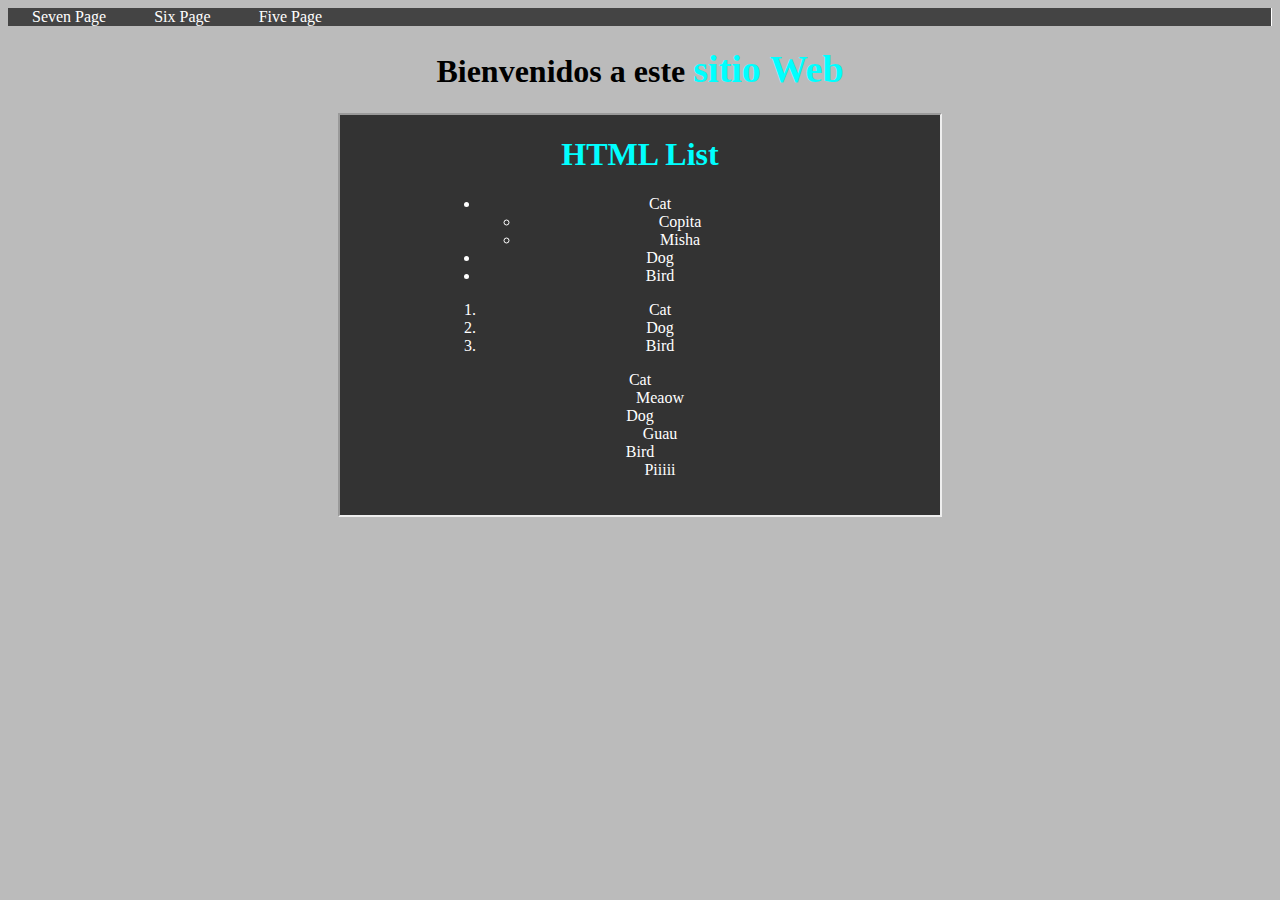
<file: eightpage.html>
<!DOCTYPE html>
<html lang="en" dir="ltr">
  <head>
    <meta charset="utf-8">
    <title>Página 8 de mi sitio web</title>
    <link rel="stylesheet" href="/css/estilos2.css">
  </head>
  <body>
    <ul>
      <li><a href="http://127.0.0.1:3000/sevenpage.html">Seven Page</a></li>
      <li><a href="http://127.0.0.1:3000/sixpage.html">Six Page</a></li>
      <li><a href="http://127.0.0.1:3000/fivepage.html">Five Page</a></li>
    </ul>

    <div class="" >

    </div>

    <h1>Bienvenidos a este <span id="span1">sitio Web</span></h1>

    <iframe src="sevenpage.html" width="600px" height="400px"></iframe>


  </body>
</html>
</file>
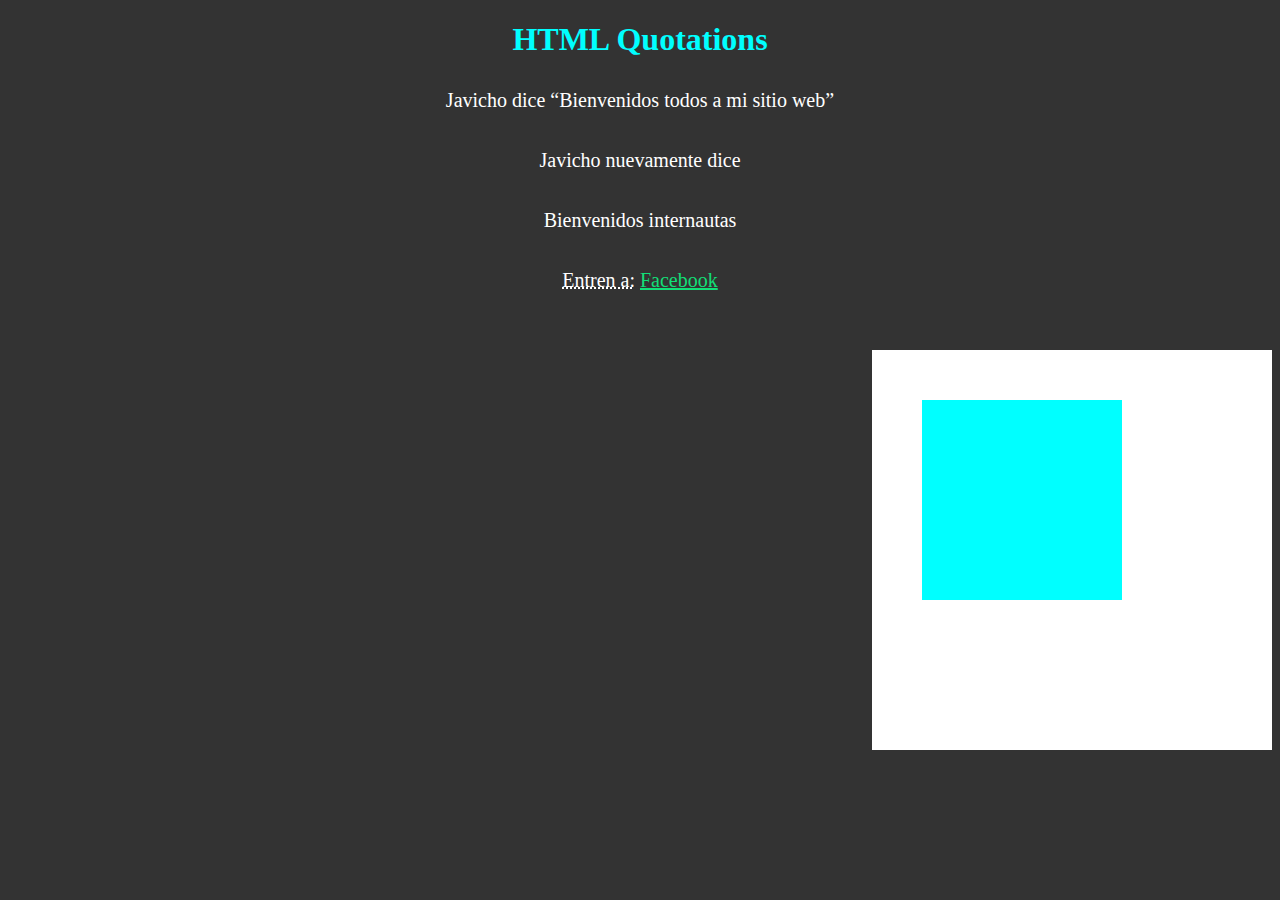
<file: fourthpage.html>
<!DOCTYPE html>
<html lang="en" dir="ltr">
  <head>
    <meta charset="utf-8">
    <title></title>
    <link rel="stylesheet" href="/css/estilos.css">
    <link rel="stylesheet" href="/css/estilos1.css">
  </head>
  <body style="text-align:center">
    <h1>HTML Quotations</h1>
    <div class="divC">
      <p>Javicho dice <q cite="">Bienvenidos todos a mi sitio web</q></p>
      <p>Javicho nuevamente dice </p>
      <blockquote cite="http://">
        Bienvenidos internautas
      </blockquote>
      <abbr title="">Entren a:</abbr>
      <!--Este link pertenece a facebook-->
      <a href="https://www.facebook.com">Facebook</a>
    </div>
    <div id="div2">
      <div id="div3">

      </div>
    </div>

  </body>
</html>
</file>
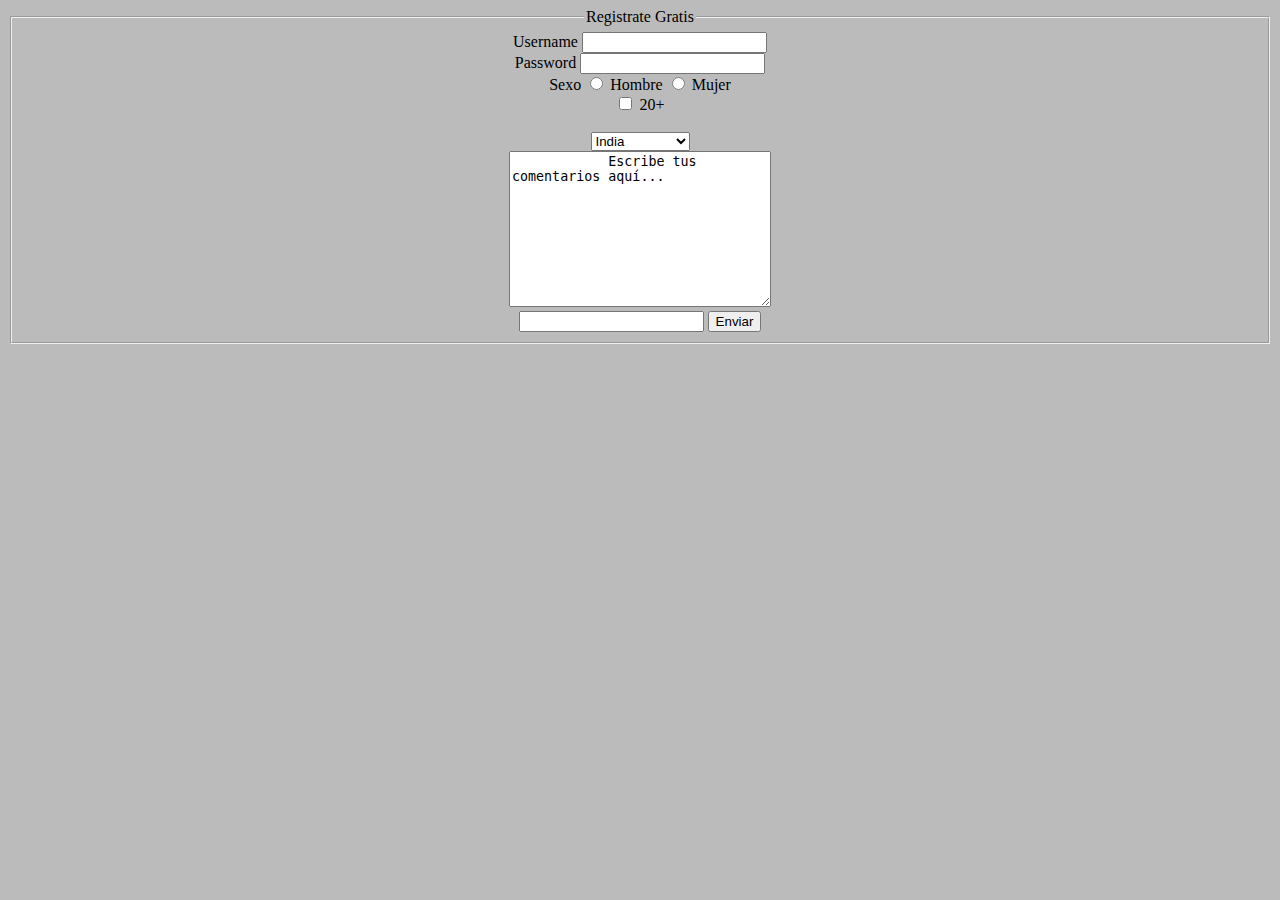
<file: ninepage.html>
<!DOCTYPE html>
<html lang="en" dir="ltr">
  <head>
    <meta charset="utf-8">
    <title>Página 9 de mi sitio web</title>
    <link rel="stylesheet" href="/css/estilos2.css">
  </head>
  <body>
    <!--<img src="images/image5.jpeg" alt="Image not Found" style="width:450px;">
    <img src="images/image4.jpeg" alt="Image not Found" style="width:450px;">
    -->
    <form class="" action="login.php" method="get">

      <fieldset>
        <legend>Registrate Gratis</legend>
        <label for="username">Username</label>
          <input type="text" name="username" value=""> <br/>
        <label for="password">Password</label>
          <input type="password" name="password" value=""> <br/>
        <label for="gender">Sexo</label>
          <input type="radio" name="gender" value=""> Hombre
        <input type="radio" name="gender" value=""> Mujer <br/>
        <input type="checkbox" name="age" value=""> 20+ <br/>
        <br>
          <select class="" name="country">
            <option value="IND">India</option>
            <option value="USA">USA</option>
            <option value="RUSSIA">Rusia</option>
            <option value="BRA">Brasil</option>
            <option value="PER">Perú</option>
            <option value="ARG">aRGENTINA</option>
          </select>
        <br>
          <textarea name="comments" rows="10" cols="30" >
            Escribe tus comentarios aquí...
          </textarea>
        <br>
        <input type="text" name="" value="" list="browsers">
        <datalist class="" id="browsers">
          <option value="Internet Explorer"></option>
          <option value="Firefox"></option>
          <option value="Chrome"></option>
          <option value="Safari"></option>
        </datalist>
        <input type="submit" name="submit" value="Enviar">
      </fieldset>

    </form>

  </body>
</html>
</file>
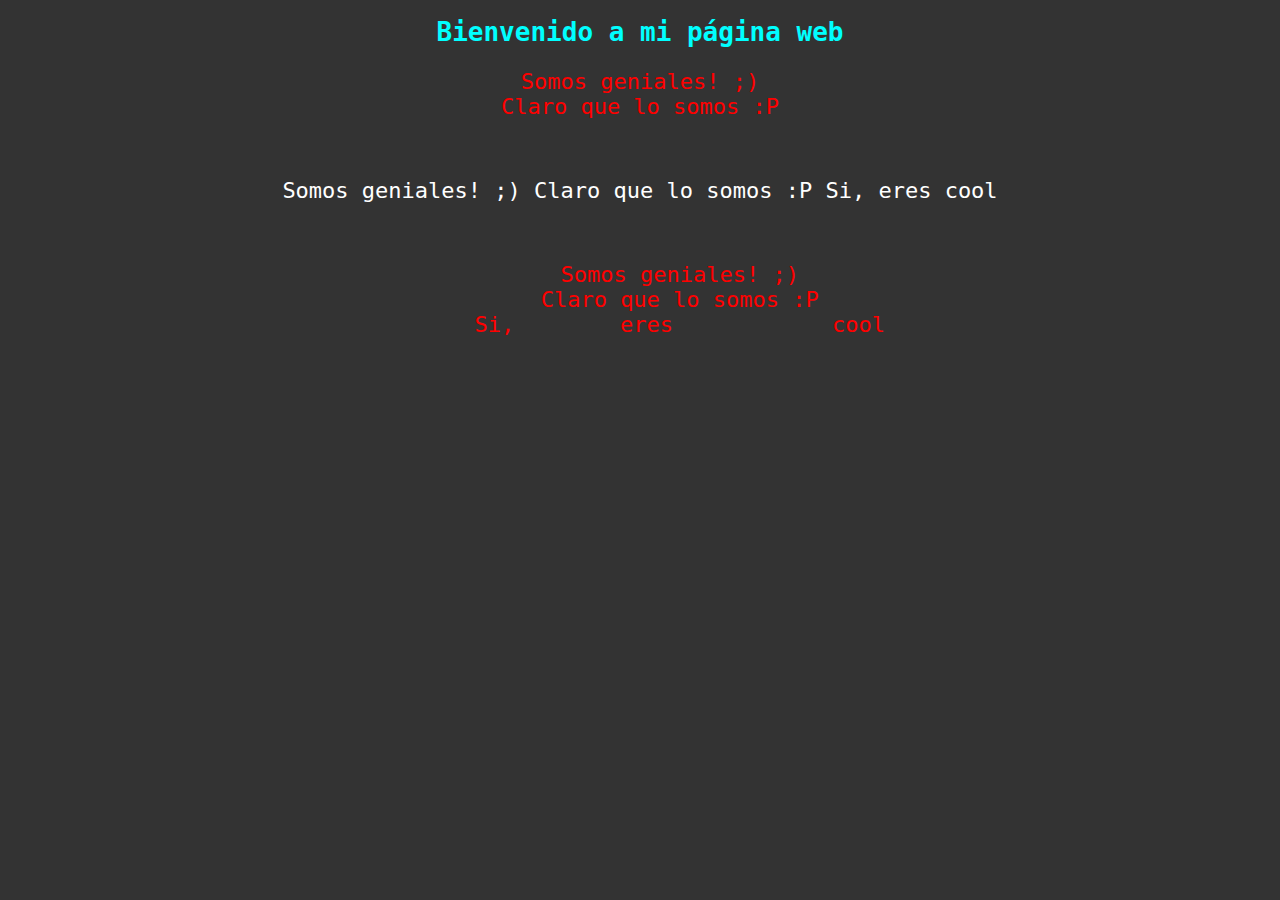
<file: secondpage.html>
<!DOCTYPE html>
<html lang="en" dir="ltr">
  <head>
    <meta charset="utf-8">
    <title>Página 2</title>
    <style media="screen">
      body{
        font-family: monospace;
      }
    </style>
    <link rel="stylesheet" href="/css/estilos.css">
  </head>
  <body>
    <h1>Bienvenido a mi página web</h1>
    <p class="elemet" title="Hovered!!" style="font-size:22px">
      Somos geniales! ;) <br>
      Claro que lo somos :P
    </p>

    <br>

    <p id="secondP" title="Hovered!!" style="font-size:22px">
      Somos geniales! ;)
      Claro que lo somos :P
      Si, eres cool
    </p>

    </br>

    <pre class="elemet" title="Hovered!!" style="font-size:22px">
      Somos geniales! ;)
      Claro que lo somos :P
      Si,        eres            cool
    </pre>

  </body>
</html>
</file>
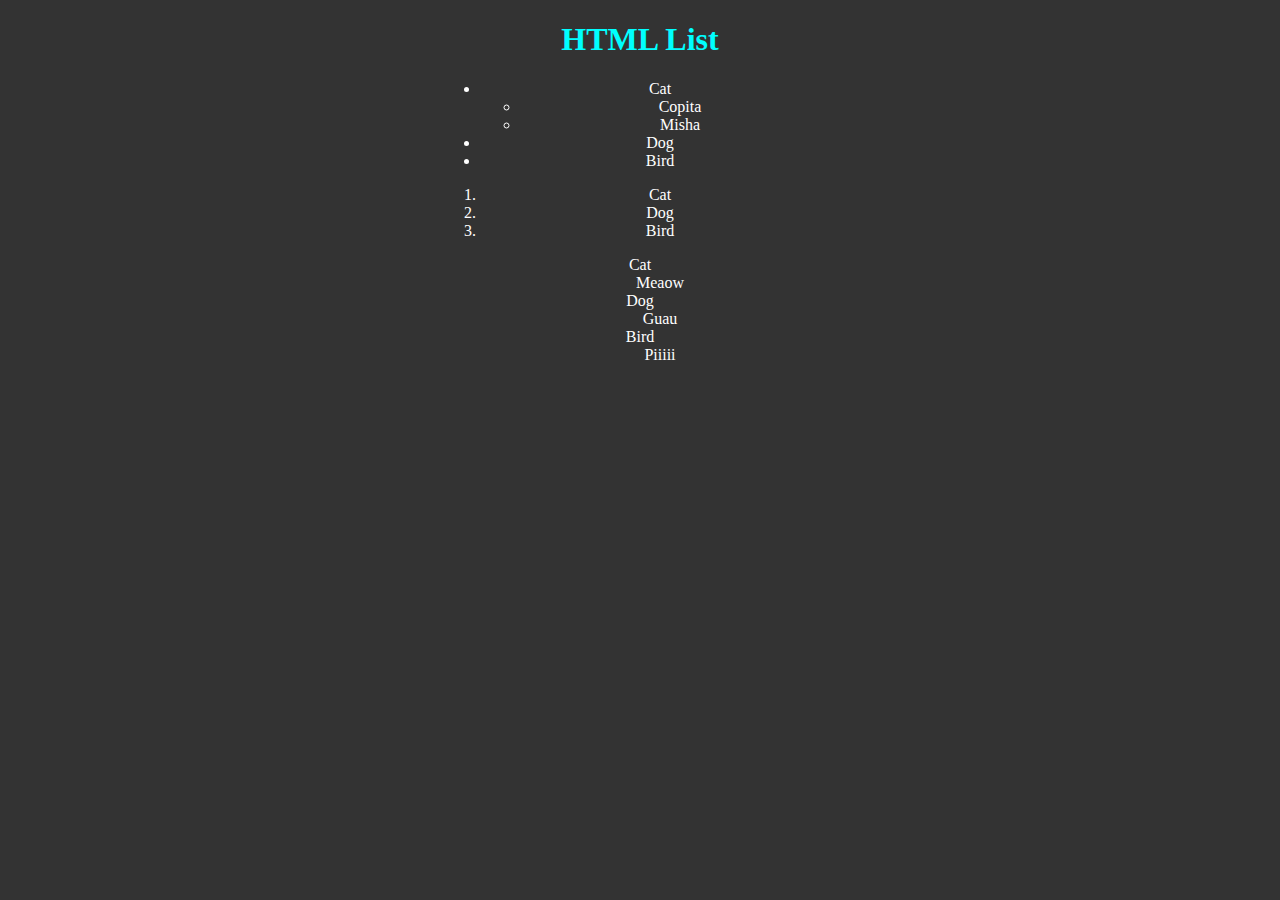
<file: sevenpage.html>
<!DOCTYPE html>
<html lang="en" dir="ltr">
  <head>
    <meta charset="utf-8">
    <title>Página 6 del sitio web</title>
    <link rel="stylesheet" href="/css/estilos.css">
    <link rel="stylesheet" href="/css/estilos1.css">
  </head>
  <body>
    <h1>HTML List</h1>
    <div class="div5">
      <ul style="">
        <li>Cat</li>
          <ul>
            <li>Copita</li>
            <li>Misha</li>
          </ul>
        <li>Dog</li>
        <li>Bird</li>
      </ul>

      <ol>
        <li>Cat</li>
        <li>Dog</li>
        <li>Bird</li>
      </ol>

      <dl class="">
        <dt>Cat</dt>
          <dd>Meaow</dd>
        <dt>Dog</dt>
          <dd>Guau</dd>
        <dt>Bird</dt>
          <dd>Piiiii</dd>
      </dl>


    </div>
  </body>
</html>
</file>
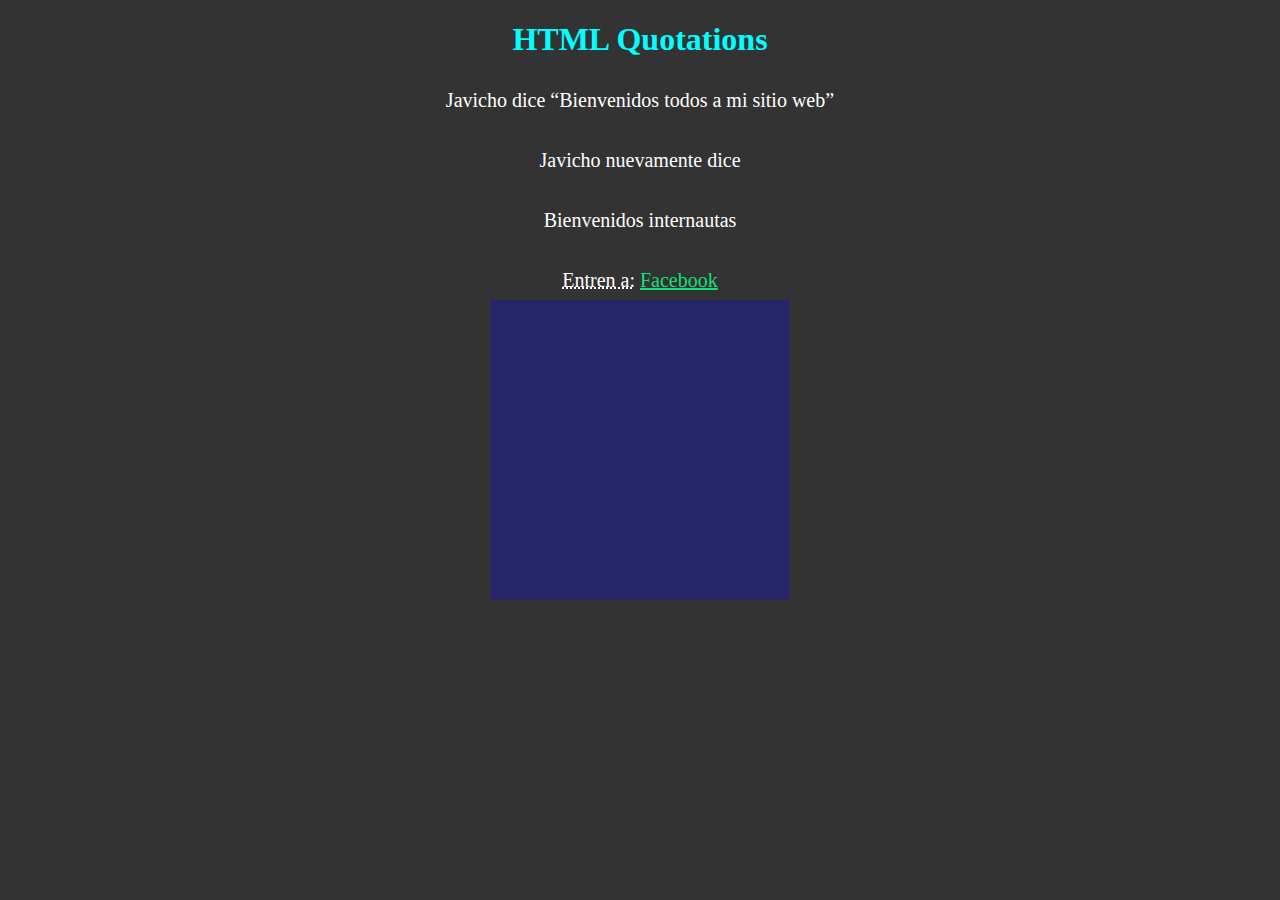
<file: sixpage.html>
<!DOCTYPE html>
<html lang="en" dir="ltr">
  <head>
    <meta charset="utf-8">
    <title></title>
    <link rel="stylesheet" href="/css/estilos.css">
    <link rel="stylesheet" href="/css/estilos1.css">
  </head>
  <body>
    <h1>HTML Quotations</h1>
    <div class="divC">
      <p>Javicho dice <q cite="">Bienvenidos todos a mi sitio web</q></p>
      <p>Javicho nuevamente dice </p>
      <blockquote cite="http://">
        Bienvenidos internautas
      </blockquote>
      <abbr title="">Entren a:</abbr>
      <!--Este link pertenece a facebook-->
      <a href="https://www.facebook.com">Facebook</a>
    </div>
    <div id="div4">

    </div>

  </body>
</html>
</file>
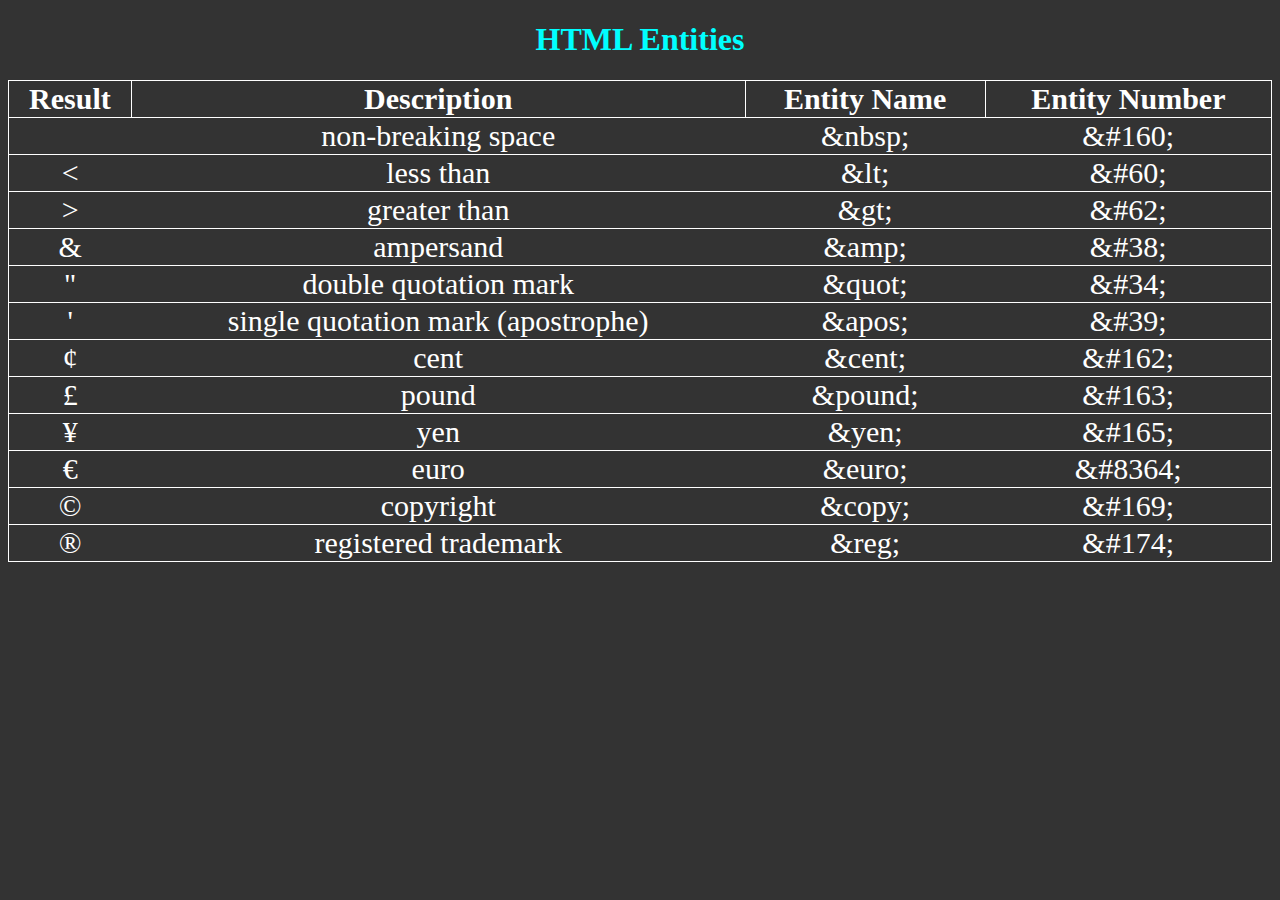
<file: tenpage.html>
<!DOCTYPE html>
<html lang="en" dir="ltr">
  <head>
    <title>Página 10 de mi sitio web</title>
    <link rel="stylesheet" href="/css/estilos.css">
    <meta charset="utf-8">
    <meta name="description" content="About the website">
    <meta name="keywords" content="HTML, CSS, XML, JavaScript">
    <meta name="viewport" content="width-device-width, initial-scale::1.0">
  </head>
  <body>
    <!--
    <header>
      <h1>Bienvenido</h1>
    </header>
    <nav>
      Inicio Sobre mi Contacto
    </nav>
    <section>
      <article class="">

      </article>
    </section>
    <aside class="">

    </aside>
    -->
    <h1>HTML Entities</h1>
    <!--<p style="color:white; font-size:30px;">&euro;</p>-->
    <table >
   <tr>
     <th>Result</th>
     <th>Description</th>
     <th>Entity Name</th>
     <th>Entity Number</th>
   </tr>
   <tr>
     <td style="height: 29px"></td>
     <td style="height: 29px">non-breaking space</td>
     <td style="height: 29px">&amp;nbsp;</td>
     <td style="height: 29px">&amp;#160;</td>
   </tr>
   <tr>
     <td>&lt;</td>
     <td>less than</td>
     <td>&amp;lt;</td>
     <td>&amp;#60;</td>
   </tr>
   <tr>
     <td>&gt;</td>
     <td>greater than</td>
     <td>&amp;gt;</td>
     <td>&amp;#62;</td>
   </tr>
   <tr>
     <td>&amp;</td>
     <td>ampersand</td>
     <td>&amp;amp;</td>
     <td>&amp;#38;</td>
   </tr>
   <tr>
     <td>"</td>
     <td>double quotation mark </td>
     <td>&amp;quot;</td>
     <td>&amp;#34;</td>
   </tr>
   <tr>
     <td>'</td>
     <td>single quotation mark (apostrophe) </td>
     <td>&amp;apos;</td>
     <td>&amp;#39;</td>
   </tr>
   <tr>
     <td>¢</td>
     <td>cent</td>
     <td>&amp;cent;</td>
     <td>&amp;#162;</td>
   </tr>
   <tr>
     <td>£</td>
     <td>pound</td>
     <td>&amp;pound;</td>
     <td>&amp;#163;</td>
   </tr>
   <tr>
     <td>¥</td>
     <td>yen</td>
     <td>&amp;yen;</td>
     <td>&amp;#165;</td>
   </tr>
   <tr>
     <td>€</td>
     <td>euro</td>
     <td>&amp;euro;</td>
     <td>&amp;#8364;</td>
   </tr>
   <tr>
     <td>©</td>
     <td>copyright</td>
     <td>&amp;copy;</td>
     <td>&amp;#169;</td>
   </tr>
   <tr>
     <td>®</td>
     <td>registered trademark</td>
     <td>&amp;reg;</td>
     <td>&amp;#174;</td>
   </tr>
   </table>
  </body>
</html>
</file>
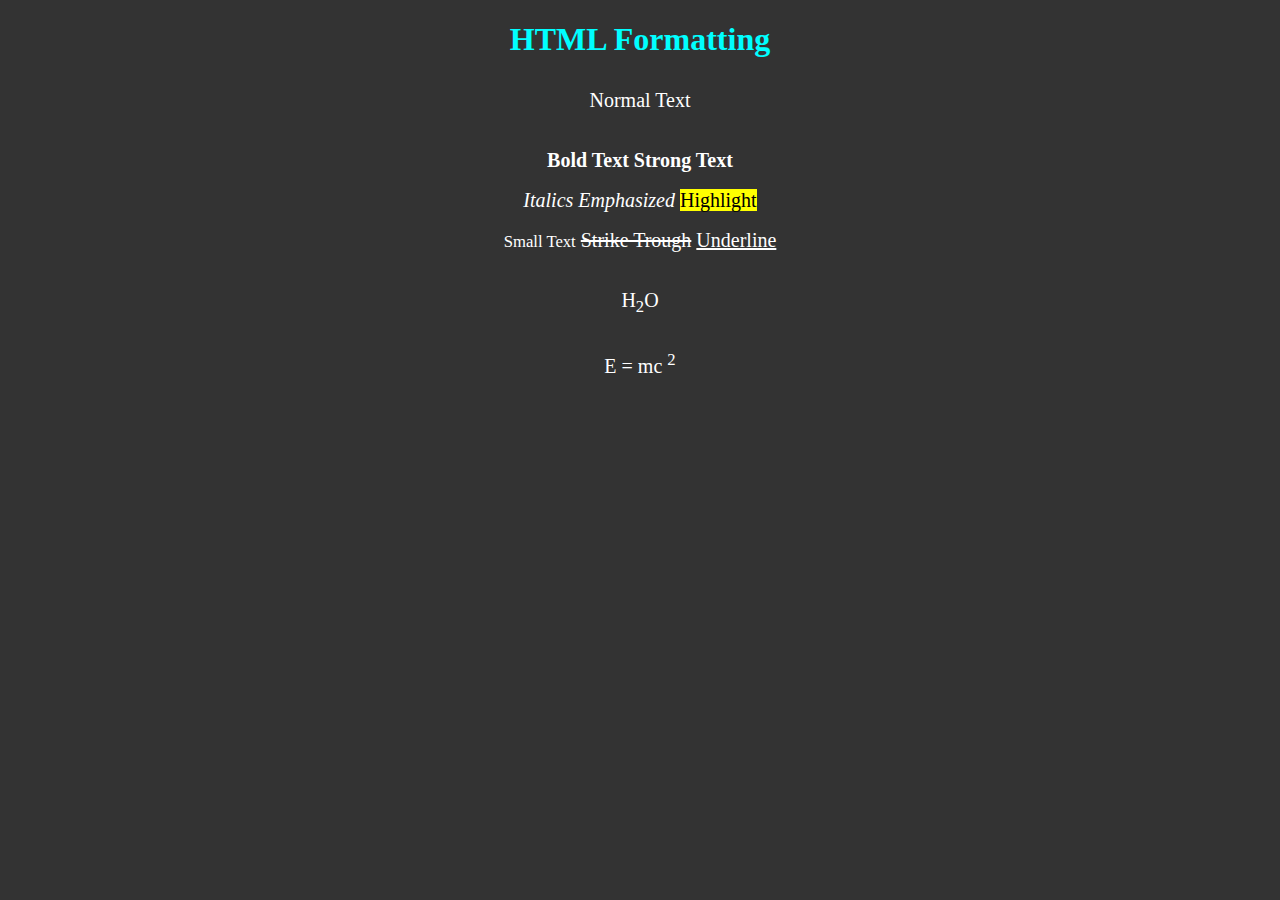
<file: thirdpage.html>
<!DOCTYPE html>
<html lang="en" dir="ltr">
  <head>
    <meta charset="utf-8">
    <title></title>
    <link rel="stylesheet" href="/css/estilos.css">
  </head>
  <body style="text-align:center">
    <h1>HTML Formatting</h1>
    <div class="divC">
      <p>Normal Text</p>
      <b>Bold Text</b>
      <strong>Strong Text</strong></br>
      <i>Italics</i>
      <em>Emphasized</em>
      <mark>Highlight</mark></br>
      <small>Small Text</small>
      <del>Strike Trough</del>
      <ins>Underline</ins>
      <p>H<sub>2</sub>O</p>
      <p>E = mc <sup>2</sup></p>
    </div>

  </body>
</html>
</file>
<file: css/estilos2.css>
body{
  text-align: center;
  background-color: #bbb;
}

ul{
  list-style: none;
  margin: 0;
  padding: 0;
  background-color: #444;
  color: white;
  overflow: hidden;
  border-right: 1px solid white;
}

li{
  float: left;
}

li a{
  color: white;
  padding: 12px;
  margin: 12px;
  text-align: center;
  text-decoration: none;
}

li a:hover{
  background-color: yellow;
}

#span1{
  font-size: 38px;
  color: aqua;
}
</file>
<file: css/estilos.css>
body{
  text-align: center;
  background-color: #333;
}

h1{
  color: aqua;
}

#secondP{
  color: white;
}

.elemet{
    color: red;
}

.divC{
  color: white;
  font-size: 20px;
  line-height: 2.0;
}

table{
  border: 1px solid white;
  color: white;
  width: 100%;
  font-size: 30px;
  border-collapse: collapse;
}

th{
  border: 1px solid white;
}

tr{
  border: 1px solid white;
}
</file>
<file: css/estilos1.css>
body{
  text-align: center;
}

a{
  color:#12df77;
}

a:visited{
  color:blue;
}

a:active{
  background-color: yellow;
}

a:hover{
  color:#aa2267;
}

#div2{
  background-color: white;
  width: 300px;
  height: 300px;
  margin: auto;
  margin-top: 50px;
  padding: 50px;
  float: right;
}

#div3{
  background-color: aqua;
  width: 200px;
  height: 200px;
  margin: auto;
  float: left;
}

.image2{
  width: 200px;
  height: 200px;
  border: 4px solid white;
  border: 4px dashed white;
  border-radius: 70%;

}

#t01{
  font-size: 26px;
  border: 2px solid white;
  border-collapse: collapse;
  //border-spacing: 5px;
  //border-bottom-color: aqua;
  margin: auto;
}

#t02{
  font-size: 26px;
  border: 2px solid white;
  border-spacing: 5px;
  //border-bottom-color: aqua;
  margin: auto;
}

tr{
  border: 2px solid white;
}

td{
  border: 2px solid white;
  padding: 10px;
}

th{
  border: 2px solid white;
  padding: 10px;
}

#t01 tr:nth-child(even){
  background-color: #666;
}

#div4{
  width: 300px;
  height: 300px;
  //background-color: white;
  //background-color: #00f;
  background-color: rgba(0, 0, 255, 0.26);
  margin: auto;
}

.div5{
  width: 400px;
  margin: auto;
  color: white;
}
</file>
